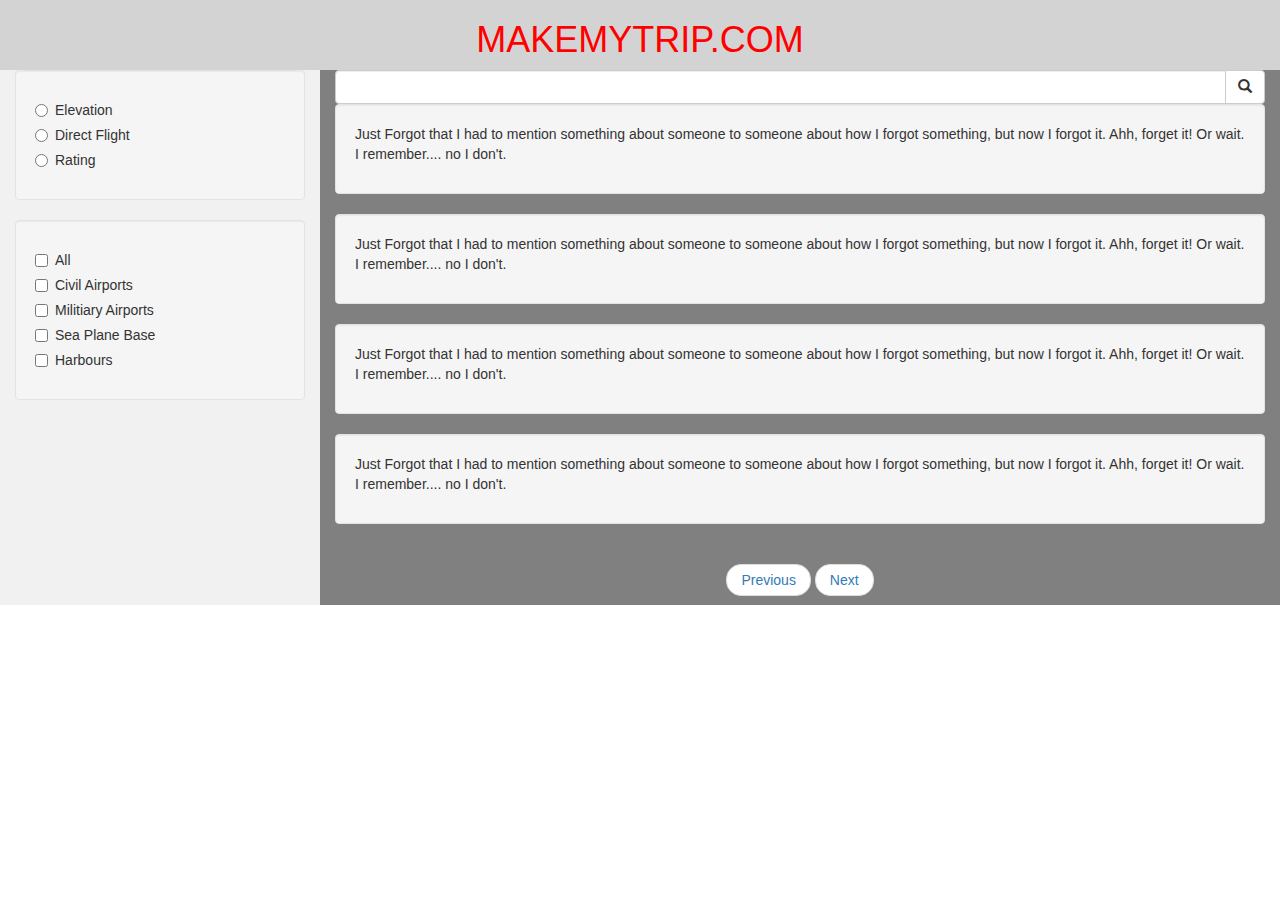
<file: frontline/mmt.html>
<!DOCTYPE html>
<html >
  <head>
    <meta charset="UTF-8">
    <title>A Pen by  Razi Ahmed</title>
    
    
    
    <link rel='stylesheet prefetch' href='https://maxcdn.bootstrapcdn.com/bootstrap/3.3.6/css/bootstrap.min.css'>

        <link rel="stylesheet" href="css/style.css">

    
    
    
  </head>

  <body>

    <div id="pageheader" class="container-fluid text-center">
<h1>MAKEMYTRIP.COM</h1>
</div>

<div class="container-fluid">
  <div class="row content">
    <div id="navigation" class="col-sm-3 sidenav">
      <div class="well">
      <div class="radio">
  <label><input type="radio" name="optradio">Elevation </label>
</div>
<div class="radio">
  <label><input type="radio" name="optradio">Direct Flight</label>
</div>
<div class="radio ">
  <label><input type="radio" name="optradio" >Rating</label>
</div>
</div>
 <div class="well">     
 <div class="checkbox">
  <label><input type="checkbox" value="">All</label>
</div>
<div class="checkbox">
  <label><input type="checkbox" value="">Civil Airports</label>
</div>
<div class="checkbox disabled">
  <label><input type="checkbox" value="" >Militiary Airports</label>
</div>
<div class="checkbox ">
  <label><input type="checkbox" value="" >Sea Plane Base</label>
</div> 
     <div class="checkbox ">
  <label><input type="checkbox" value="" >Harbours</label>
</div> 
 </div>
     </div>
    <div id="explore" class="col-sm-9">
      <div class="input-group">
        <input type="text" class="form-control" >
          <span class="input-group-btn">
            <button class="btn btn-default" type="button">
            <span class="glyphicon glyphicon-search"></span>
          </button>
        </span>
      </div>  
      <div class="row">
        <div class="col-sm-12">
          <div class="well">
            <p>Just Forgot that I had to mention something about someone to someone about how I forgot something, but now I forgot it. Ahh, forget it! Or wait. I remember.... no I don't.</p>
          </div>
        </div>
      </div>
      <div class="row">
        <div class="col-sm-12">
          <div class="well">
            <p>Just Forgot that I had to mention something about someone to someone about how I forgot something, but now I forgot it. Ahh, forget it! Or wait. I remember.... no I don't.</p>
          </div>
        </div>
      </div>
      <div class="row">
        <div class="col-sm-12">
          <div class="well">
            <p>Just Forgot that I had to mention something about someone to someone about how I forgot something, but now I forgot it. Ahh, forget it! Or wait. I remember.... no I don't.</p>
          </div>
        </div>
      </div>
     <div class="row">
        <div class="col-sm-12">
          <div class="well">
            <p>Just Forgot that I had to mention something about someone to someone about how I forgot something, but now I forgot it. Ahh, forget it! Or wait. I remember.... no I don't.</p>
          </div>
         
    </div>  
 </div>
 <div class="row">
        <div class="col-sm-12">
        <div>  
        <ul class="pager">
  <li><a href="#">Previous</a></li>
  <li><a href="#">Next</a></li>
</ul>  <div>
    </div>  
 </div>     
</div>
    
    
    
    
    
  </body>
</html>
</file>
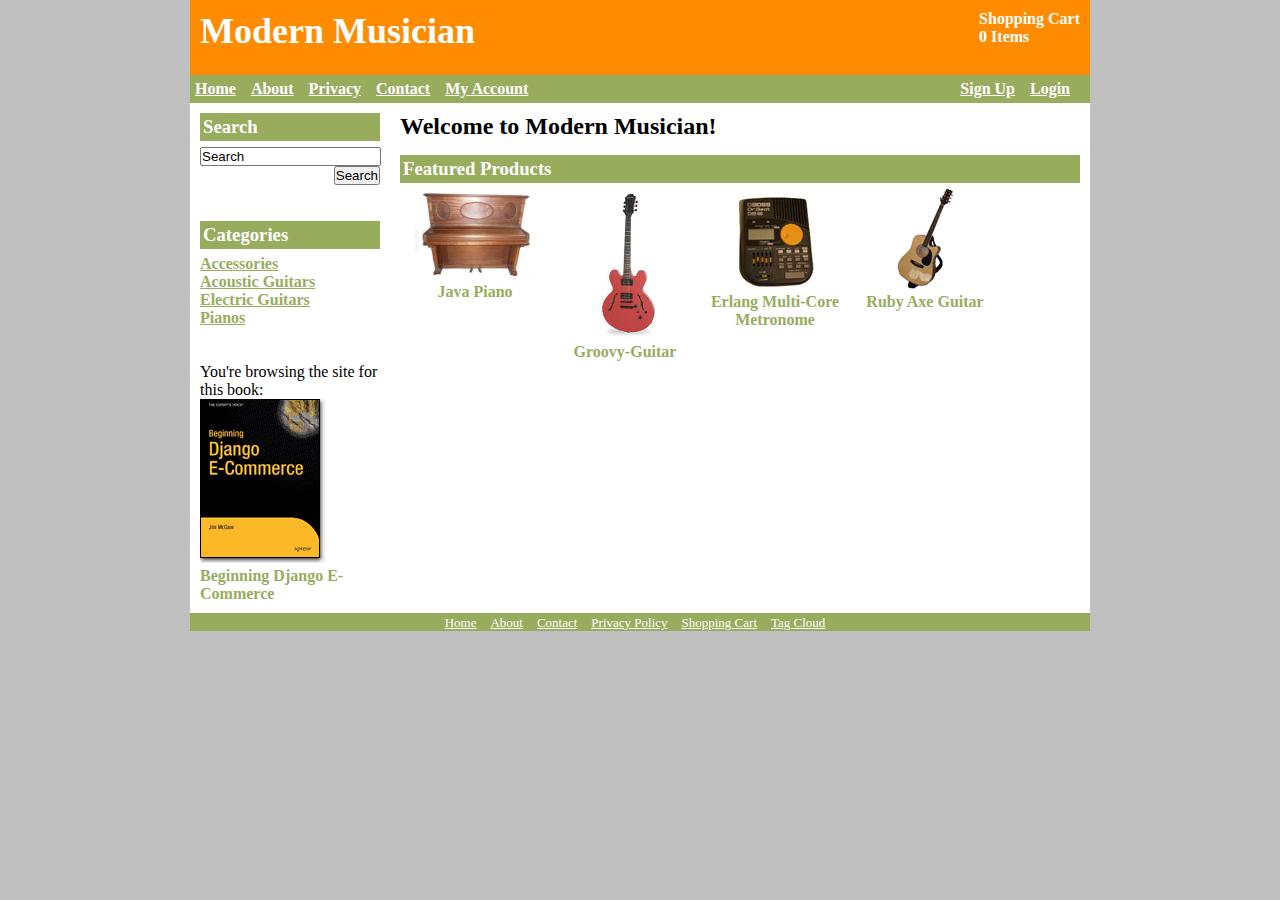
<file: djangokickoff/ecomstore/ecomstore/static/images/fig 2-2 screenshot.html>
<!DOCTYPE HTML PUBLIC "-//W3C//DTD XHTML+RDFa 1.0//EN" "http://www.w3.org/MarkUp/DTD/xhtml-rdfa-1.dtd">
<html xml:lang="en" xmlns="http://www.w3.org/1999/xhtml" lang="en"><head>


	<meta http-equiv="Content-Type" content="text/html; charset=UTF-8">
	<link rel="Stylesheet" type="text/css" href="fig%202-2%20screenshot_files/css.css">
	<link rel="SHORTCUT ICON" href="http://localhost:8000/static/images/favicon.ico">
	<title>Modern Musician | Musical Instruments and Sheet Music for Musicians - Modern Musician</title>
	<meta name="keywords" content="Music, instruments">
	<meta name="description" content="Modern Musician is an online supplier of instruments, sheet music, and other accessories for musicians">
	<meta name="verify-v1" content="bPjaC6MIttNNSgZfZXROVZ4RPbKJkyv7rAM2sOuUWk0=">	
</head><body>
	
	<div id="main"><div id="loading">Loading...</div>
	<a href="#content" class="skip_link">Skip to main content</a>
		<noscript>
        	<div id="noscript">Some parts of Modern Musician require Javascript</div>
        	<div id="noscript_padder"><div>
    	</noscript>
		<div id="banner">
			<div class="bannerIEPadder">
			     <div class="cart_box">
			         <a href="http://localhost:8000/cart/">

Shopping Cart
<br>
0 Items

</a>

			     </div>
				Modern Musician
			</div>
		</div>
		<div id="navigation">
			<div class="navIEPadder">
			<ul>
	<li><a href="http://localhost:8000/">Home</a></li>
	<li><a href="http://localhost:8000/about/">About</a></li>
	<li><a href="http://localhost:8000/privacy-policy/">Privacy</a></li>
	<li><a href="http://localhost:8000/contact/">Contact</a></li>
	
	<li>
		<a href="http://localhost:8000/accounts/my_account/">My Account</a>
	</li>
</ul>
<div class="fr">
<ul>
	<li>
		
			<a href="http://localhost:8000/accounts/register/">Sign Up</a>
			</li>
			<li>
			<a href="http://localhost:8000/accounts/login/">Login</a>
		
	</li>
</ul>
</div>
<div class="cb"></div>
			</div>
		</div>
		<div id="middle">
			<div id="sidebar">
				<div class="sidebarIEPadder">
					<form id="search" action="/search/results/" method="get">
<h3><label for="id_q">Search</label></h3>
	<div style="text-align: right;">
	<input name="q" maxlength="50" onfocus="if (this.value=='Search')this.value = ''" id="id_q" value="Search" type="text">
		<input value="Search" type="submit">
	</div>
</form>
					<br><br>
					

<h3>Categories</h3>
<ul id="categories">


	
		<li>
		
		<a href="http://localhost:8000/category/accessories/" class="category">Accessories</a><br>
		
		</li>
	
		<li>
		
		<a href="http://localhost:8000/category/acoustic-guitars/" class="category">Acoustic Guitars</a><br>
		
		</li>
	
		<li>
		
		<a href="http://localhost:8000/category/electric-guitars/" class="category">Electric Guitars</a><br>
		
		</li>
	
		<li>
		
		<a href="http://localhost:8000/category/pianos/" class="category">Pianos</a><br>
		
		</li>
	


</ul>
					<br><br>
					
					You're browsing the site for this book:<br>
					<a href="http://www.amazon.com/dp/1430225351">
						<img src="fig%202-2%20screenshot_files/apress_cover.gif" class="bn">
					</a>
					<br>
					<a href="http://www.amazon.com/dp/1430225351">
						Beginning Django E-Commerce
					</a>
					
				</div>
			</div>
			<div id="content">
			<a name="content"></a>
				<div class="contentIEPadder">
					
<h1>Welcome to Modern Musician!</h1>




	
		<h3>Featured Products</h3>
	
	<div class="product_thumbnail">
	<a href="http://localhost:8000/product/java-piano/">
		<img src="fig%202-2%20screenshot_files/java_piano_t.jpg" alt="Java Piano" class="bn">
		<br>
		Java Piano
	</a>
</div>

	

	
	<div class="product_thumbnail">
	<a href="http://localhost:8000/product/groovy-guitar/">
		<img src="fig%202-2%20screenshot_files/Groovy-guitar-t__.jpg" alt="Groovy-Guitar" class="bn">
		<br>
		Groovy-Guitar
	</a>
</div>

	

	
	<div class="product_thumbnail">
	<a href="http://localhost:8000/product/erlang-multi-core-metronome/">
		<img src="fig%202-2%20screenshot_files/78945_.jpg" alt="Erlang Multi-Core Metronome" class="bn">
		<br>
		Erlang Multi-Core Metronome
	</a>
</div>

	

	
	<div class="product_thumbnail">
	<a href="http://localhost:8000/product/ruby-axe-electric-guitar/">
		<img src="fig%202-2%20screenshot_files/15973_.jpg" alt="Ruby Axe Guitar" class="bn">
		<br>
		Ruby Axe Guitar
	</a>
</div>

	
		<div class="cb">&nbsp;</div>
	




				</div>
			</div>
		</div>
		<div id="footer">
			<div class="padder5">
				


<a href="http://localhost:8000/">Home</a>
	
		
			<a href="http://localhost:8000/about/">About</a>
		
			<a href="http://localhost:8000/contact/">Contact</a>
		
			<a href="http://localhost:8000/privacy-policy/">Privacy Policy</a>
		
	

<a href="http://localhost:8000/cart/">Shopping Cart</a>
<a href="http://localhost:8000/tag_cloud/">Tag Cloud</a>
				<div class="cb"></div>
			</div>
		</div>
	</div>

	<script type="text/javascript" src="fig%202-2%20screenshot_files/jquery-1.js"></script>
	<script type="text/javascript" src="fig%202-2%20screenshot_files/scripts.js"></script>
	<script type="text/javascript">
    var gaJsHost = (("https:" == document.location.protocol) ? "https://ssl." : "http://www.");
    document.write(unescape("%3Cscript src='" + gaJsHost + "google-analytics.com/ga.js' type='text/javascript'%3E%3C/script%3E"));
</script><script src="fig%202-2%20screenshot_files/ga.js" type="text/javascript"></script>
<script type="text/javascript">
    var pageTracker = _gat._getTracker("UA-7347589-1");
</script>
<script type="text/javascript">
    pageTracker._trackPageview();
</script>
	
</body></html>
</file>
<file: frontline/css/style.css>
#pageheader
{
  color:red;
  background-color:lightgrey;
}
#explore
{
  background-color:grey;
  height:100%;
  
}
.row.content {height:535px}
.sidenav {
      background-color: #f1f1f1;
      height: 100%;
    }
</file>
